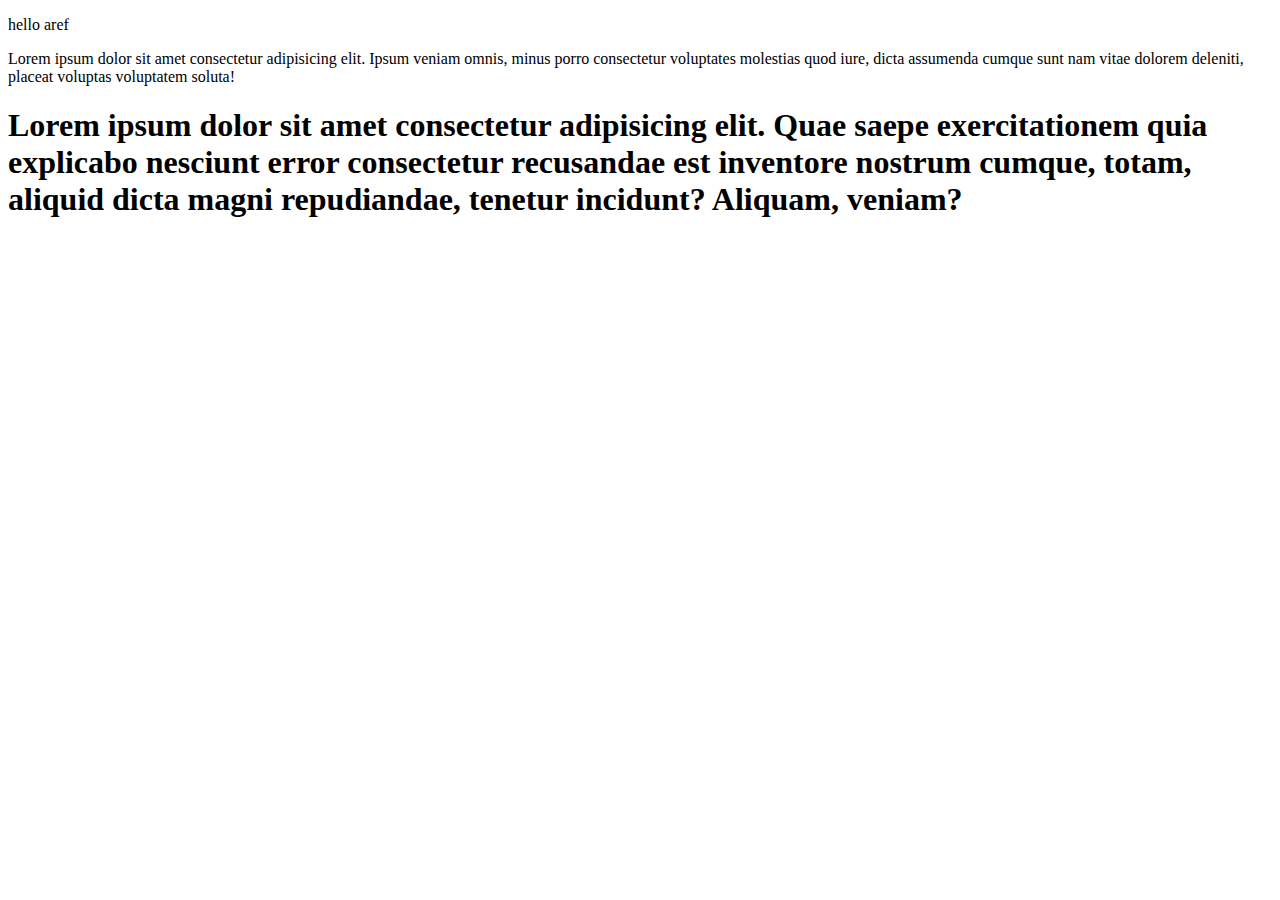
<file: index.html>
<!DOCTYPE html>
<html lang="en">
<head>
    <meta charset="UTF-8">
    <meta name="viewport" content="width=device-width, initial-scale=1.0">
    <title>Git hello aref</title>
</head>
<body>
    <header>
        <nav>
            <a href="shop.html"></a>
        </nav>
    </header>
    <p>hello aref</p>
    <p>Lorem ipsum dolor sit amet consectetur adipisicing elit. Ipsum veniam omnis, minus porro consectetur voluptates molestias quod iure, dicta assumenda cumque sunt nam vitae dolorem deleniti, placeat voluptas voluptatem soluta!</p>
    <h1>Lorem ipsum dolor sit amet consectetur adipisicing elit. Quae saepe exercitationem quia explicabo nesciunt error consectetur recusandae est inventore nostrum cumque, totam, aliquid dicta magni repudiandae, tenetur incidunt? Aliquam, veniam?</h1>
</body>
</html>
</file>
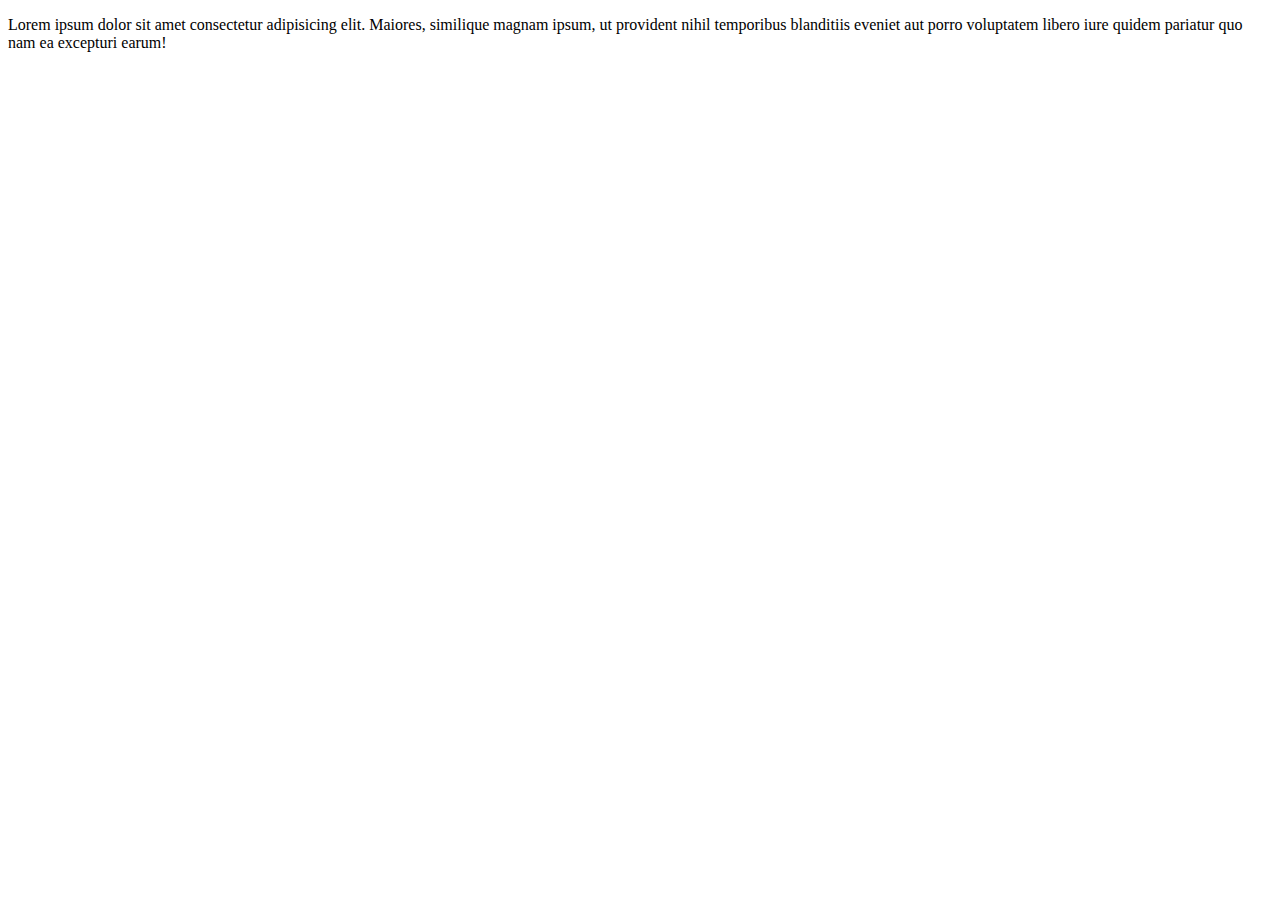
<file: contact.html>
<!DOCTYPE html>
<html lang="en">
<head>
    <meta charset="UTF-8">
    <meta name="viewport" content="width=device-width, initial-scale=1.0">
    <title>Document</title>
</head>
<body>
    <p>Lorem ipsum dolor sit amet consectetur adipisicing elit. Maiores, similique magnam ipsum, ut provident nihil temporibus blanditiis eveniet aut porro voluptatem libero iure quidem pariatur quo nam ea excepturi earum!</p>
</body>
</html>
</file>
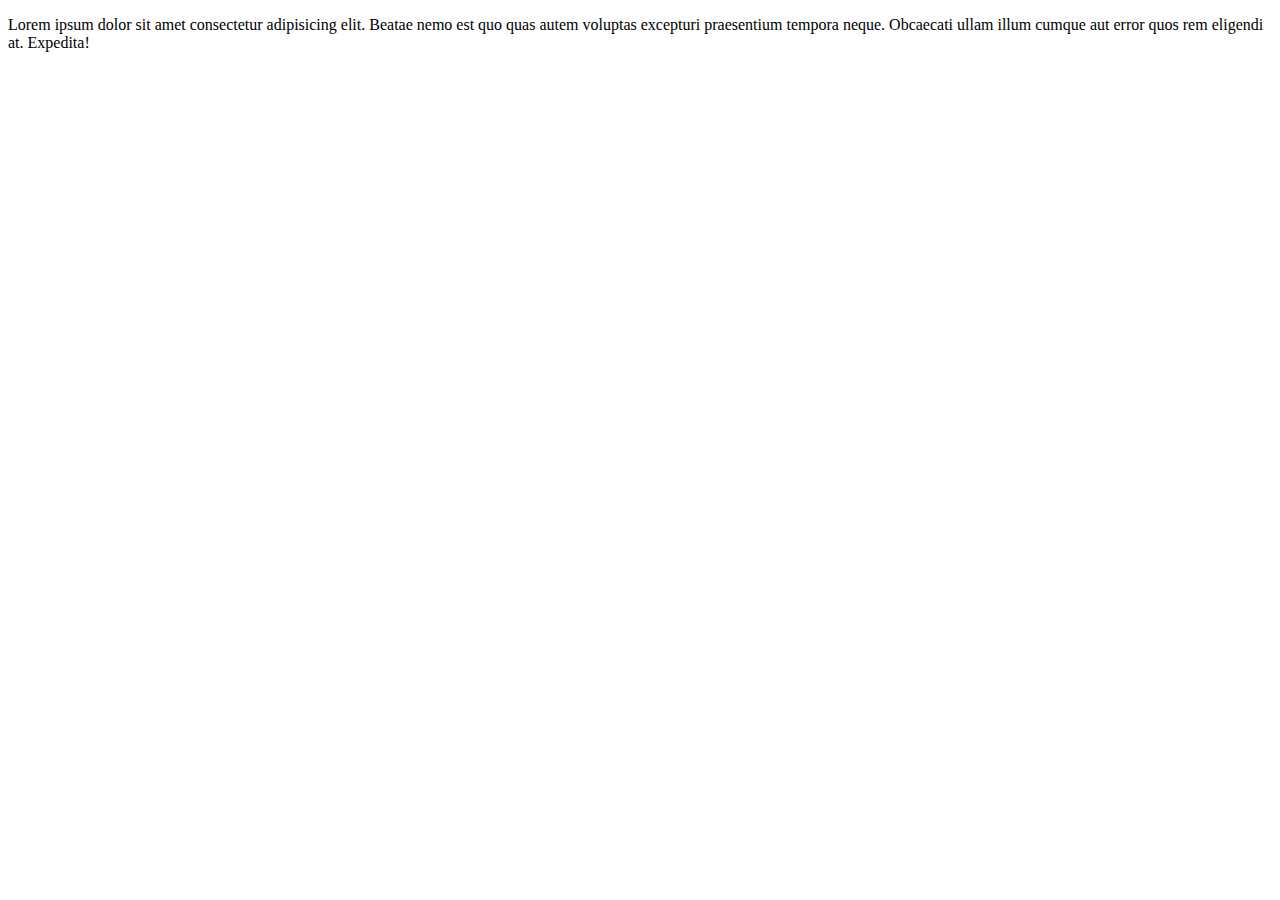
<file: shop.html>
<!DOCTYPE html>
<html lang="en">
<head>
    <meta charset="UTF-8">
    <meta name="viewport" content="width=device-width, initial-scale=1.0">
    <title>shop</title>
</head>
<body>
    <p>Lorem ipsum dolor sit amet consectetur adipisicing elit. Beatae nemo est quo quas autem voluptas excepturi praesentium tempora neque. Obcaecati ullam illum cumque aut error quos rem eligendi at. Expedita!</p>
</body>
</html>
</file>
